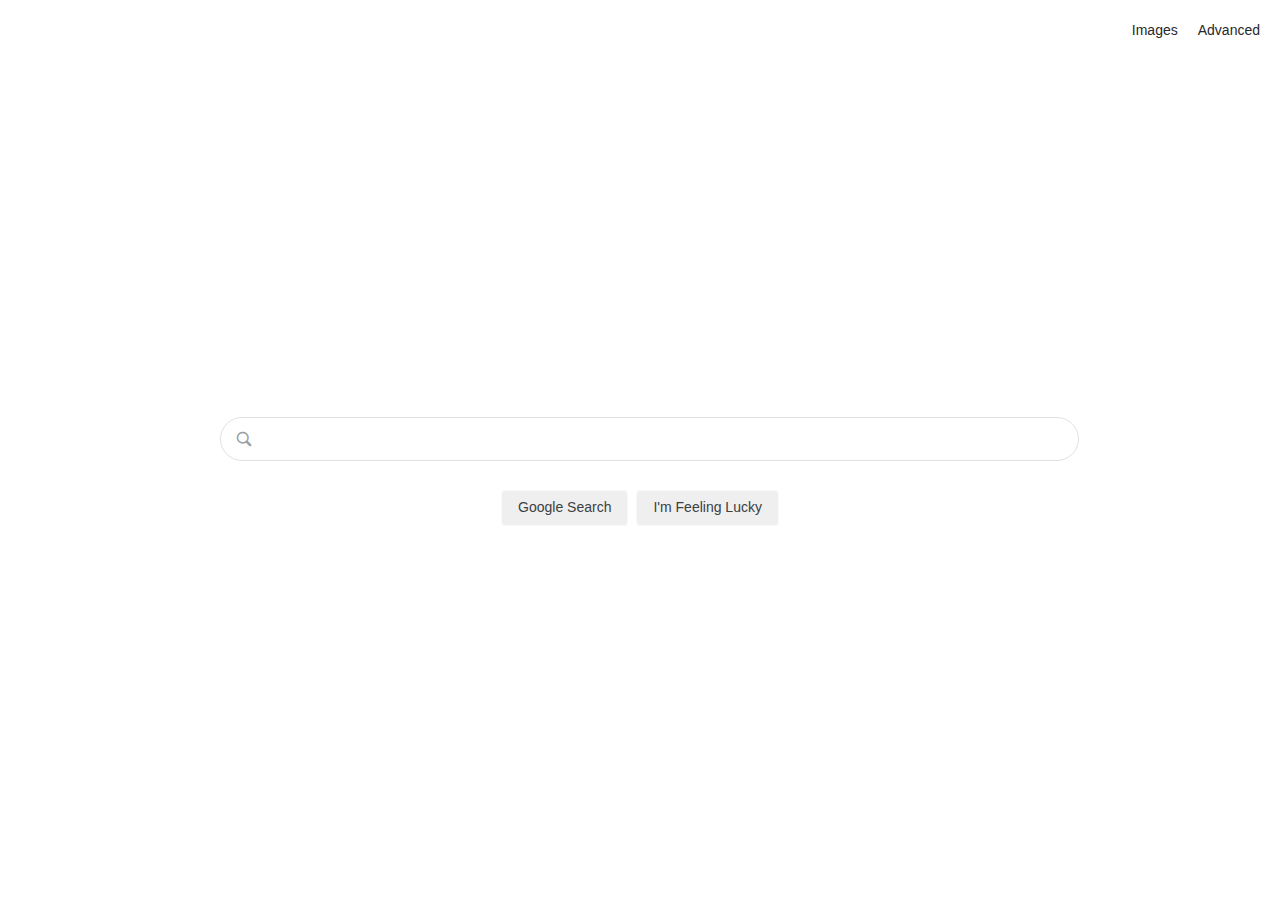
<file: index.html>
<!DOCTYPE html>
<html lang="en">
    <head>
        <meta name="viewport" content="width=device-width, initial-scale=1.0">
        <link rel="stylesheet" href="https://cdn.jsdelivr.net/npm/bootstrap-icons@1.10.5/font/bootstrap-icons.css">
        <link rel="stylesheet" href="searchproject.css">
        <title>CS50w Search Project</title>
    </head>
    <body>
        <nav>
            <div class="navBanner">
                <ul>
                    <li><a href="imagesearch.html">Images</a></li>
                    <li><a href="advancesearch.html">Advanced</a></li>
                </ul>
            </div>
        </nav>
        <form class="searchForm" action="https://www.google.com/search" method="get">
            <label class="labelforq" for="q">
            <input class="searchFormBox" type="text" name="q">
            </label>
            <div class="formBtns">
                <input type="submit" class="searchBtn" value="Google Search" name="btnK" role="button">
                <input type="submit" class="searchBtn" value="I'm Feeling Lucky" name="btnI" role="button">
            </div>
        </form>
    </body>
    
</html>
</file>
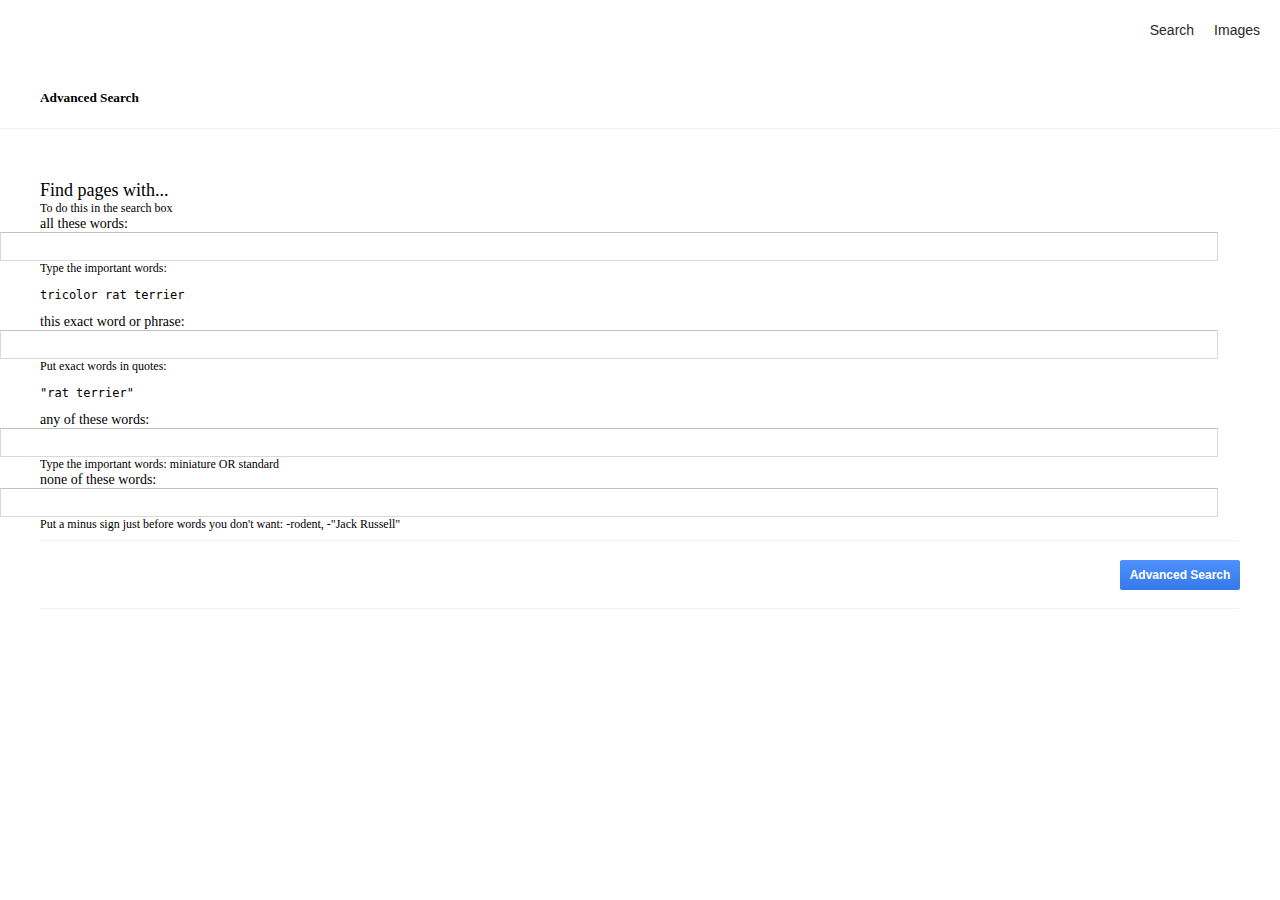
<file: advancesearch.html>
<!DOCTYPE html>
<html lang="en">
    <head>
        <meta name="viewport" content="width=device-width, initial-scale=1.0">
        <link rel="stylesheet" href="https://cdn.jsdelivr.net/npm/bootstrap-icons@1.10.5/font/bootstrap-icons.css">
        <link href="https://cdn.jsdelivr.net/npm/bootstrap@5.3.1/dist/css/bootstrap.min.css" rel="stylesheet" integrity="sha384-4bw+/aepP/YC94hEpVNVgiZdgIC5+VKNBQNGCHeKRQN+PtmoHDEXuppvnDJzQIu9" crossorigin="anonymous">
        <script src="https://cdn.jsdelivr.net/npm/bootstrap@5.3.1/dist/js/bootstrap.bundle.min.js" integrity="sha384-HwwvtgBNo3bZJJLYd8oVXjrBZt8cqVSpeBNS5n7C8IVInixGAoxmnlMuBnhbgrkm" crossorigin="anonymous"></script>
        <link rel="stylesheet" href="searchproject.css">
        <title>CS50w Search Project</title>
    </head>
    <body>
        <nav>
            <div class="navBanner">
                <ul>
                    <li><a href="index.html">Search</a></li>
                    <li><a href="imagesearch.html">Images</a></li>
                </ul>
            </div>
        </nav>
        <div class="advancedContainer" style="margin-top: 30px;"><h5 class="text-danger advanceHeader py-2">Advanced Search</h5></div>
        <hr>
        <div class="advancedContainer">
            <form class="advancedSearchForm" action="https://www.google.com/search" method="get">
            
            <div class="row advancedRow my-3">
                <div class="col-2"><span style="font-size: 18px;">Find pages with...</span></div>
                <div class="col-4"></div>
                <div class="col-3 lastcol text-secondary fw-bold m-0 g-0">To do this in the search box</div>
            </div>
            <div class="row advancedRow my-3">
                <div class="col-2 firstcol">all these words:</div>
                <div class="col-4"><input type="text" class="advanceSearchBox" name="as_q"></div>
                <div class="col-3 lastcol d-flex flex-row">Type the important words:  <pre style="font-size: 12px;" class="mx-1">tricolor rat terrier</pre></div>
            </div>
            <div class="row advancedRow my-3">
                <div class="col-2 firstcol">this exact word or phrase:</div>
                <div class="col-4"><input type="text" class="advanceSearchBox" name="as_epq"></div>
                <div class="col-3 lastcol d-flex flex-row">Put exact words in quotes:   <pre style="font-size: 12px;" class="mx-1">"rat terrier"</pre></div>
            </div>
            <div class="row advancedRow my-3">
                <div class="col-2 firstcol">any of these words:</div>
                <div class="col-4"><input type="text" class="advanceSearchBox" name="as_oq"></div>
                <div class="col-3 lastcol d-flex flex-row">Type the important words:  
                    miniature OR standard</div>
            </div>
            <div class="row advancedRow my-3">
                <div class="col-2 firstcol">none of these words:</div>
                <div class="col-4"><input type="text" class="advanceSearchBox" name="as_eq"></div>
                <div class="col-3 lastcol">Put a minus sign just before words you don't want:  -rodent, -"Jack Russell"</div>
            </div>
            <hr>
            <div class="row my-3">
                <div class="col-6 advanceSearchBtnCont"><input type="submit" class="advanceSearchBtn" value="Advanced Search" role="button"></div>
            </div>
            </form>
            <hr>
        </div>
        
    </body>
    
</html>
</file>
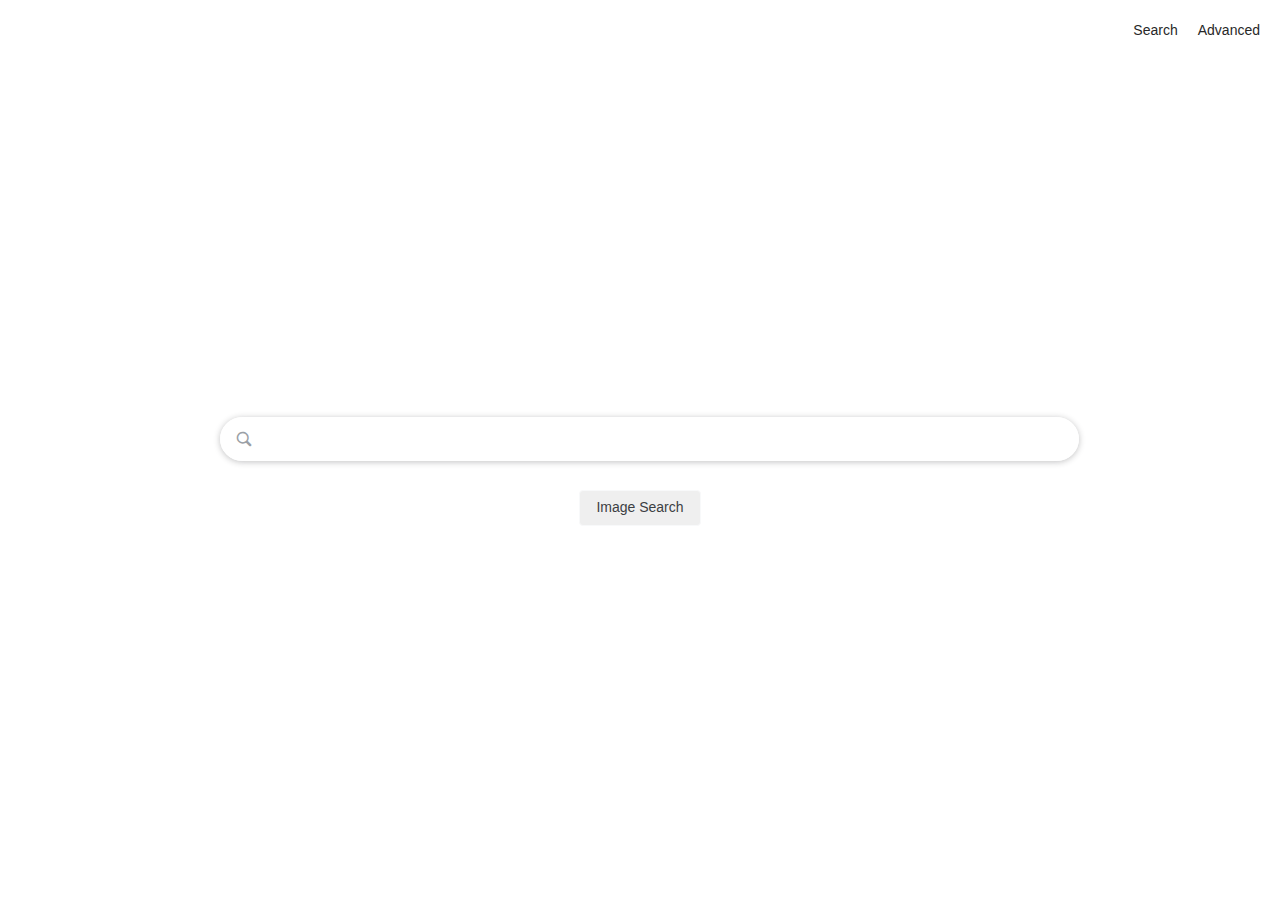
<file: imagesearch.html>
<!DOCTYPE html>
<html lang="en">
    <head>
        <meta name="viewport" content="width=device-width, initial-scale=1.0">
        <link rel="stylesheet" href="https://cdn.jsdelivr.net/npm/bootstrap-icons@1.10.5/font/bootstrap-icons.css">
        <link rel="stylesheet" href="searchproject.css">
        <title>CS50w Search Project</title>
    </head>
    <body>
        <nav>
            <div class="navBanner">
                <ul>
                    <li><a href="index.html">Search</a></li>
                    <li><a href="advancesearch.html">Advanced</a></li>
                </ul>
            </div>
        </nav>
        <form class="searchForm" action="https://www.google.com/search" method="get">
            <label class="labelforq" for="q">
            <input class="searchFormBox" type="text" name="q" autofocus>
            <input type="hidden" name="tbm" value="isch">
            </label>
            <div class="formBtns">
                <input type="submit" class="searchBtn" value="Image Search" role="button">
            </div>
        </form>
    </body>
    
</html>
</file>
<file: searchproject.css>
body {
    margin: 0;
    padding: 0;
    overflow: hidden;
}

@import url("https://cdn.jsdelivr.net/npm/bootstrap-icons@1.10.5/font/bootstrap-icons.css");

hr {
    background-color: #ebebeb70;
    opacity: 0.1;
}

.navBanner {
    position: static;
    width: 100%;
    height: 60px;
    display: flex;
    justify-content: end;
    align-items: center;
}

.navBanner li {
    text-decoration: none;
    list-style-type: none;
    color: rgb(40, 40, 40);
    padding: 10px;
    font-size: 14px;
    font-family: Arial, Helvetica, sans-serif;
}

.navBanner li:hover{
    text-decoration: underline;
}

.navBanner a {
    text-decoration: none;
    color: rgb(40, 40, 40);
}

.navBanner ul {
    display: flex;
    flex-direction: row;
    margin-right: 10px;
}

.searchForm {
    display: flex;
    justify-content: center;
    align-items: center;
    flex-direction: column;
    height: calc(100vh - 60px);
}

.searchBtn {
    min-width: 54px;
    background-color: f8f9fa;
    color: #3c4043;
    font-size: 14px;
    border: 1px solid #f8f9fa;
    border-radius: 4px;
    font-family: Arial, Helvetica, sans-serif;
    transition: background-color 0.5s;
    cursor: pointer;
    margin: 18px 4px;
    padding: 0 16px;
    line-height: 27px;
    height: 36px;
}

.searchBtn:hover {
    box-shadow: 0 1px 1px rgba(0,0,0,.1);
    border: 1px solid #dadce0;
    color: #202124;
}

.searchFormBox {
    width: 90vh;
    height: 40px;
    font-size: 16px;
    padding-left: 45px;
    border-radius: 50px;
    margin-bottom: 11px;
    background-color: transparent;
    color: rgba(0,0,0,.87);
    border: 1px solid #dfe1e5;
}

.searchFormBox:focus {
    box-shadow: 0 1px 6px rgba(32,33,36,.28);
    outline: none;
    border-color: white;
}

.labelforq::before {
    position: relative;
    left: 35px;
    top: 2px;
    font-size: 14px;
    content: '\F52A';
    z-index: 9999;
    font-family: bootstrap-icons;
    font-weight: bold;
    color: #9aa0a6;
}

.formBtns {
    display: flex;
    
}

.advanceSearchBox {
    margin-left: -40px;
    width: 100%;
    border: 1px solid #d9d9d9;
    border-top: 1px solid #c0c0c0;
    font-size: 13px;
    height: 25px;
    padding: 1px 8px;

}

.advanceSearchBtnCont {
    display: flex;
    justify-content: end;
}

.advanceSearchBtn {
    background-color: #357ae8;
    background-image: -webkit-linear-gradient(top,#4d90fe,#357ae8);
    line-height: 100%;
    height: 30px;
    min-width: 120px;
    color: white;
    font-size: 12px;
    font-weight: bold;
    border: 0;
    border-radius: 2px;
    margin: 10px 0;
}

.advancedContainer {
    margin: 50px 40px 0px 40px;
}


.firstcol {
    font-size: 14px;
}

.lastcol {
    font-size: 12px;
}
</file>
